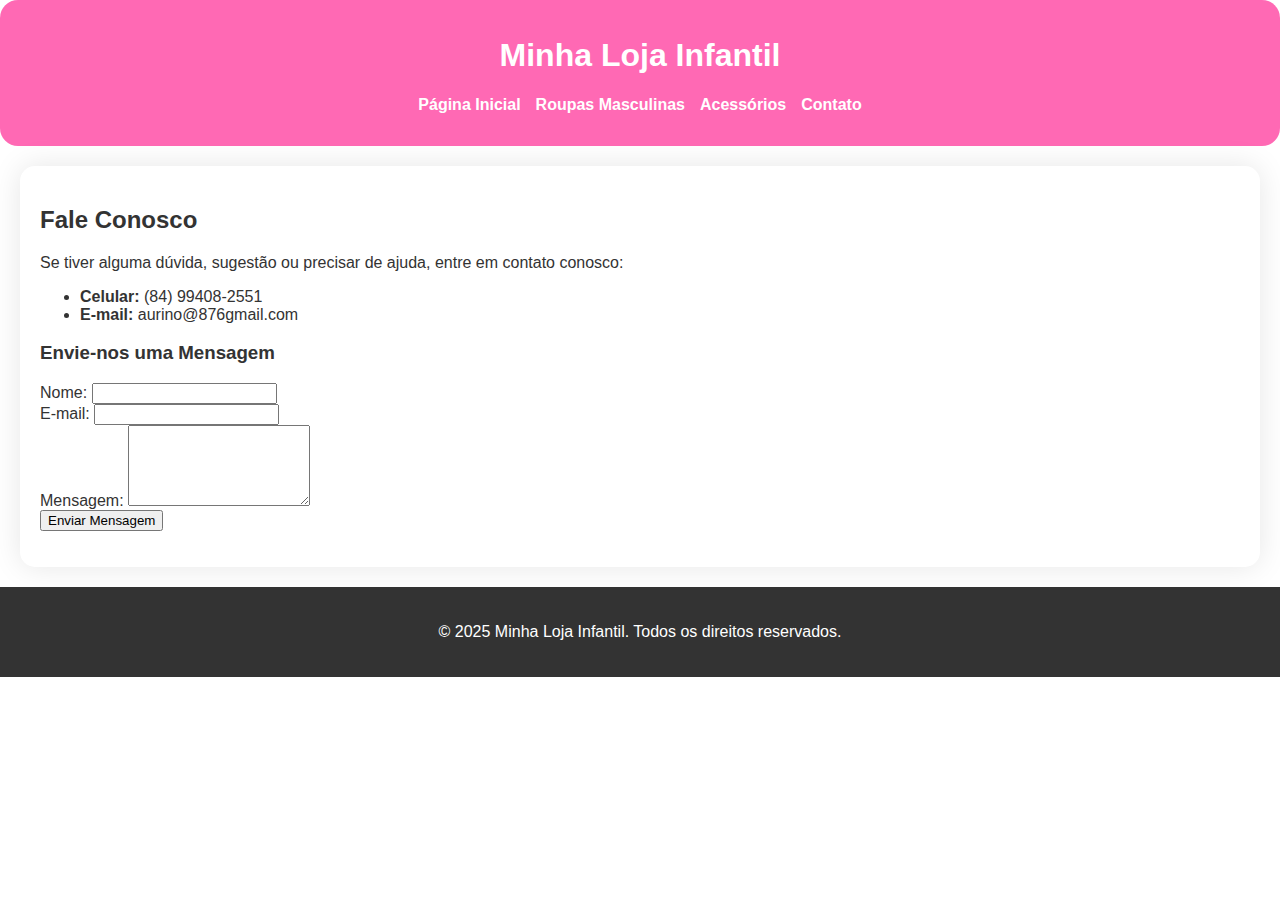
<file: contato.html>
<!DOCTYPE html>
<html lang="pt-br">
<head>
    <meta charset="UTF-8">
    <meta name="viewport" content="width=device-width, initial-scale=1.0">
    <title>Contato - Minha Loja Infantil</title>
    <link rel="stylesheet" href="css/style.css">
</head>
<body>
    <header>
        <nav>
            <h1>Minha Loja Infantil</h1>
            <ul>
                <li><a href="index.html">Página Inicial</a></li>
                <li><a href="masculino.html">Roupas Masculinas</a></li>
                <li><a href="acessorios.html">Acessórios</a></li>
                <li><a href="contato.html">Contato</a></li>
            </ul>
        </nav>
    </header>

    <main>
        <section class="contato-info">
            <h2>Fale Conosco</h2>
            <p>Se tiver alguma dúvida, sugestão ou precisar de ajuda, entre em contato conosco:</p>
            <ul>
                <li><strong>Celular:</strong> (84) 99408-2551</li>
                <li><strong>E-mail:</strong> aurino@876gmail.com</li>
            </ul>

            <h3>Envie-nos uma Mensagem</h3>
            <form id="contactForm">
                <div class="form-group">
                    <label for="nome">Nome:</label>
                    <input type="text" id="nome" name="nome" required>
                </div>
                <div class="form-group">
                    <label for="email">E-mail:</label>
                    <input type="email" id="email" name="email" required>
                </div>
                <div class="form-group">
                    <label for="mensagem">Mensagem:</label>
                    <textarea id="mensagem" name="mensagem" rows="5" required></textarea>
                </div>
                <button type="submit">Enviar Mensagem</button>
            </form>
            <p id="formStatus"></p>
        </section>
    </main>

    <footer>
        <p>&copy; 2025 Minha Loja Infantil. Todos os direitos reservados.</p>
    </footer>

    <script src="js/script.js"></script>
</body>
</html>
</file>
<file: css/style.css>
/* Estilos Gerais */
body {
    font-family: Arial, sans-serif;
    margin: 0;
    padding: 0;
    background-color:white;
    color: #333;
}

header {
    
    background-color:#ff69b4;/* Rosa */
    color:white;
    padding:1rem 0;
    text-align: center;
    border-radius: 18px;
}

nav ul {
    list-style: none;
    padding: 0;
    display: flex;
    justify-content: center;
    gap: 15px;
}

nav ul li a {
    color:white;
    text-decoration: none;
    font-weight: bold;
}

main {
    padding: 20px;
    max-width: 1200px;
    margin: 20px auto;
    background-color:white;
    border-radius: 15px;
    box-shadow: 0 0 30px rgba(0, 0, 0, 0.1);
}

/* Destaques e Produtos */
.destaques h2 {
    text-align: center;
    color: #333;
    margin-bottom: 30px;
}

.produto-grid {
    display: grid;
    grid-template-columns: repeat(auto-fit, minmax(250px, 1fr));
    gap: 20px;
}

.produto-item {
    background-color: #fff;
    border: 1px solid #ddd;
    border-radius: 8px;
    padding: 15px;
    text-align: center;
    box-shadow: 0 0 30px rgba(0, 0, 0, 0.05);
}

.produto-item img {
    max-width: 100%;
    height: auto;
    border-radius: 4px;
    margin-bottom: 10px;
}

.produto-item h3 {
    font-size: 1.2em;
    margin: 10px 0;
    color: #555;
}

.produto-item p {
    font-size: 1.1em;
    color: #ff69b4;
    font-weight: bold;
    margin-bottom: 5px;
}

.produto-item button {
    background-color: #ff69b4;
    color: white;
    border: none;
    padding: 10px 20px;
    border-radius: 10px;
    cursor: pointer;
    font-size: 1em;
    transition: background-color 0.3s ease;
}

.produto-item button:hover {
    background-color: #e05c9f;
}

footer {
    text-align: center;
    padding: 20px;
    margin-top: 20px;
    background-color: #333;
    color: white;
}
</file>
